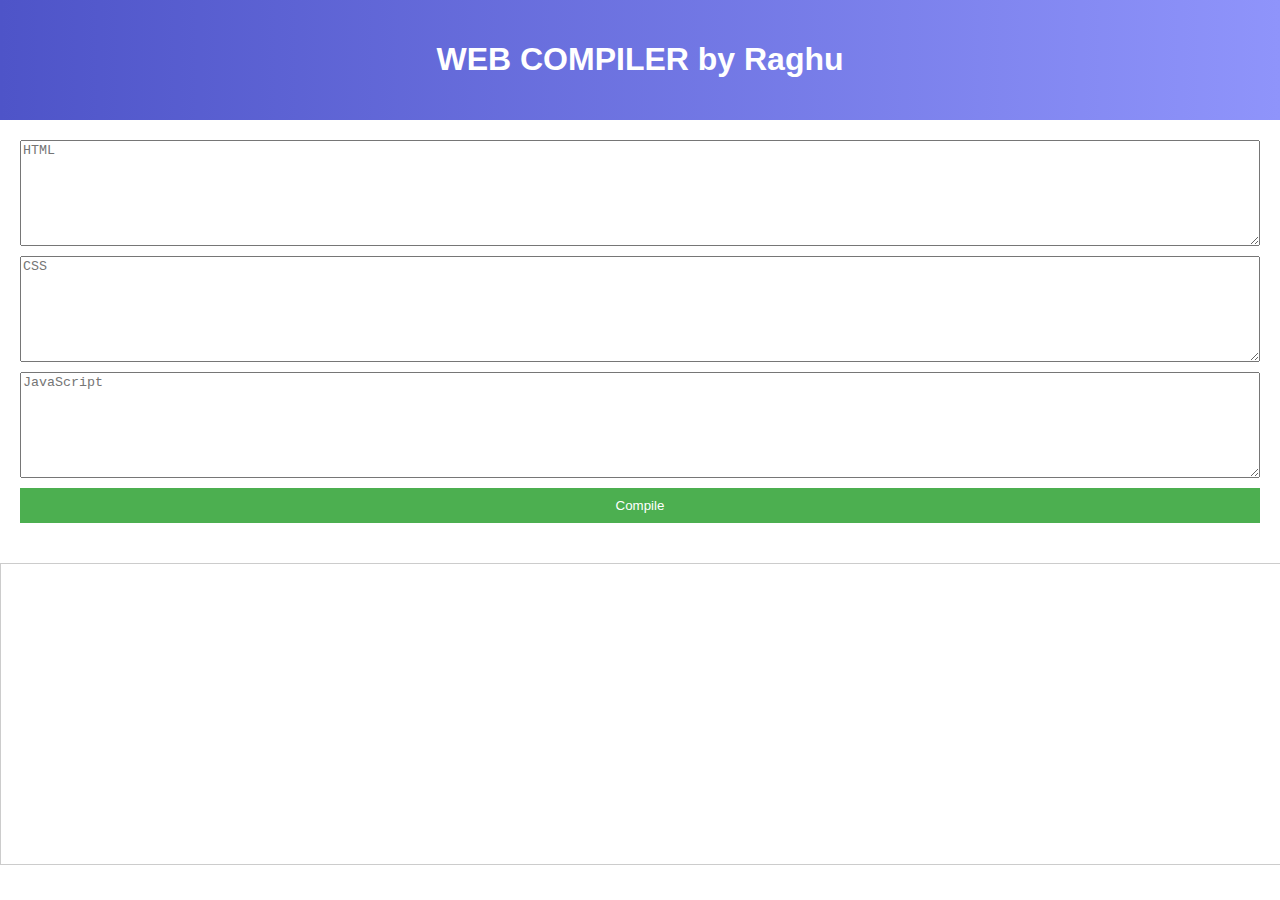
<file: index.html>
<!DOCTYPE html>
<html lang="en">
    
<head>
    <meta charset="UTF-8">
    <meta name="viewport" content="width=device-width, initial-scale=1.0">
    <link rel="stylesheet" href="style.css">
    <title>Code Editor</title>
</head>

<body>
    <div class="header">
        <h1>WEB COMPILER by Raghu</h1>
    </div>
    <div class="editor-container">
        <textarea id="html-editor" placeholder="HTML"></textarea>
        <textarea id="css-editor" placeholder="CSS"></textarea>
        <textarea id="js-editor" placeholder="JavaScript"></textarea>
        <button onclick="compileCode()">Compile</button>
    </div>
    <div id="output-container">
        <iframe id="output-frame"></iframe>
    </div>
    <script src="script.js"></script>
</body>
</html>
</file>
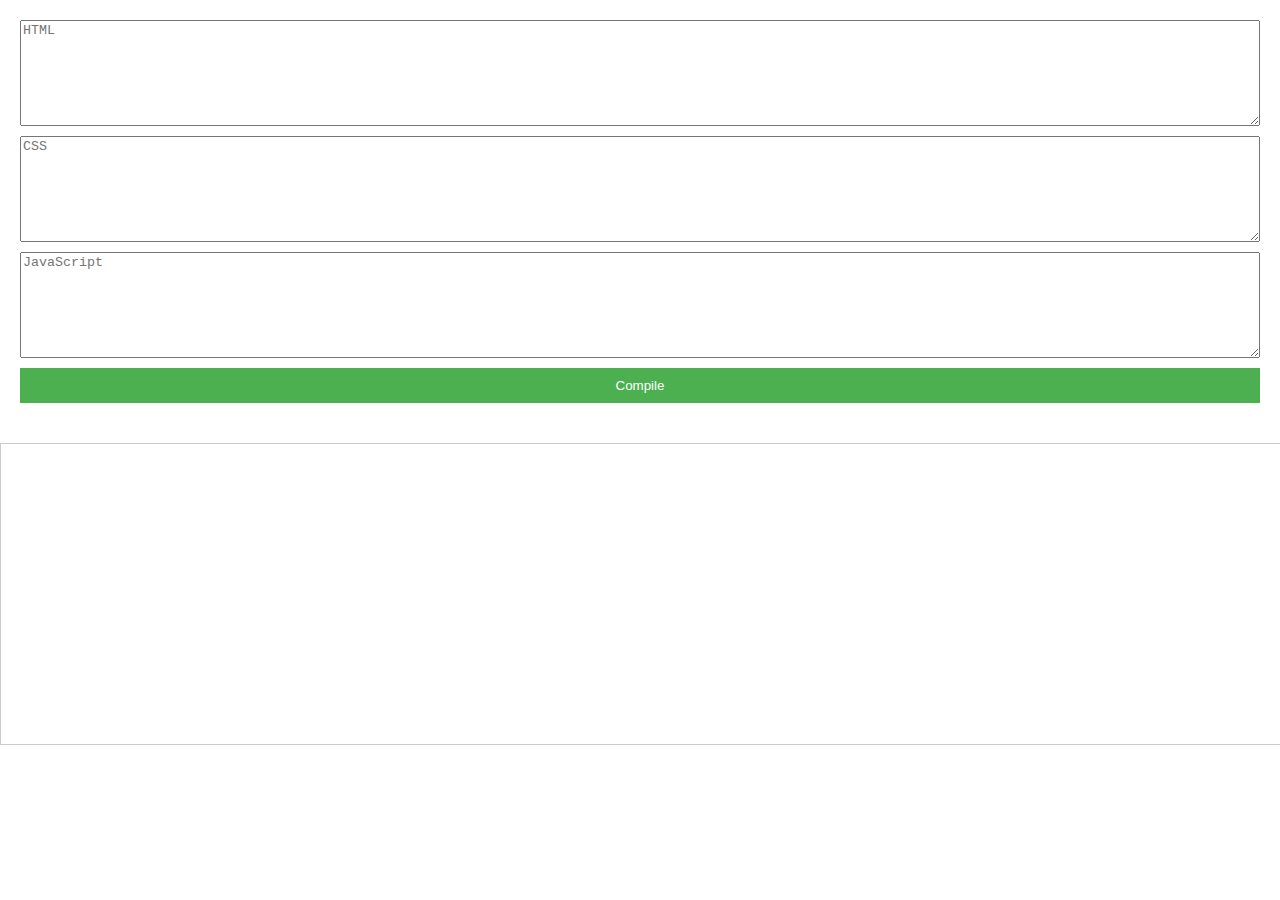
<file: cal.html>
<!DOCTYPE html>
<html lang="en">
    
<head>
    <meta charset="UTF-8">
    <meta name="viewport" content="width=device-width, initial-scale=1.0">
    <link rel="stylesheet" href="style.css">
    <title>Code Editor</title>
</head>

<body>
    <div class="editor-container">
        <textarea id="html-editor" placeholder="HTML"></textarea>
        <textarea id="css-editor" placeholder="CSS"></textarea>
        <textarea id="js-editor" placeholder="JavaScript"></textarea>
        <button onclick="compileCode()">Compile</button>
    </div>
    <div id="output-container">
        <iframe id="output-frame"></iframe>
    </div>
    <script src="script.js"></script>
</body>
</html>
</file>
<file: style.css>
body {
    font-family: Arial, sans-serif;
    margin: 0;
    padding: 0;
}
.header {
    text-align: center;
    background: linear-gradient(to right, #4e54c8, #8f94fb);
    color: #fff;
    padding: 20px;
}
.editor-container {
    display: flex;
    flex-direction: column;
    gap: 10px;
    padding: 20px;
}

textarea {
    height: 100px;
}

button {
    padding: 10px;
    background-color: #4CAF50;
    color: white;
    border: none;
    cursor: pointer;
}

button:hover {
    background-color: #45a049;
}

#output-container {
    margin-top: 20px;
}

#output-frame {
    width: 100%;
    height: 300px;
    border: 1px solid #ccc;
}
</file>
